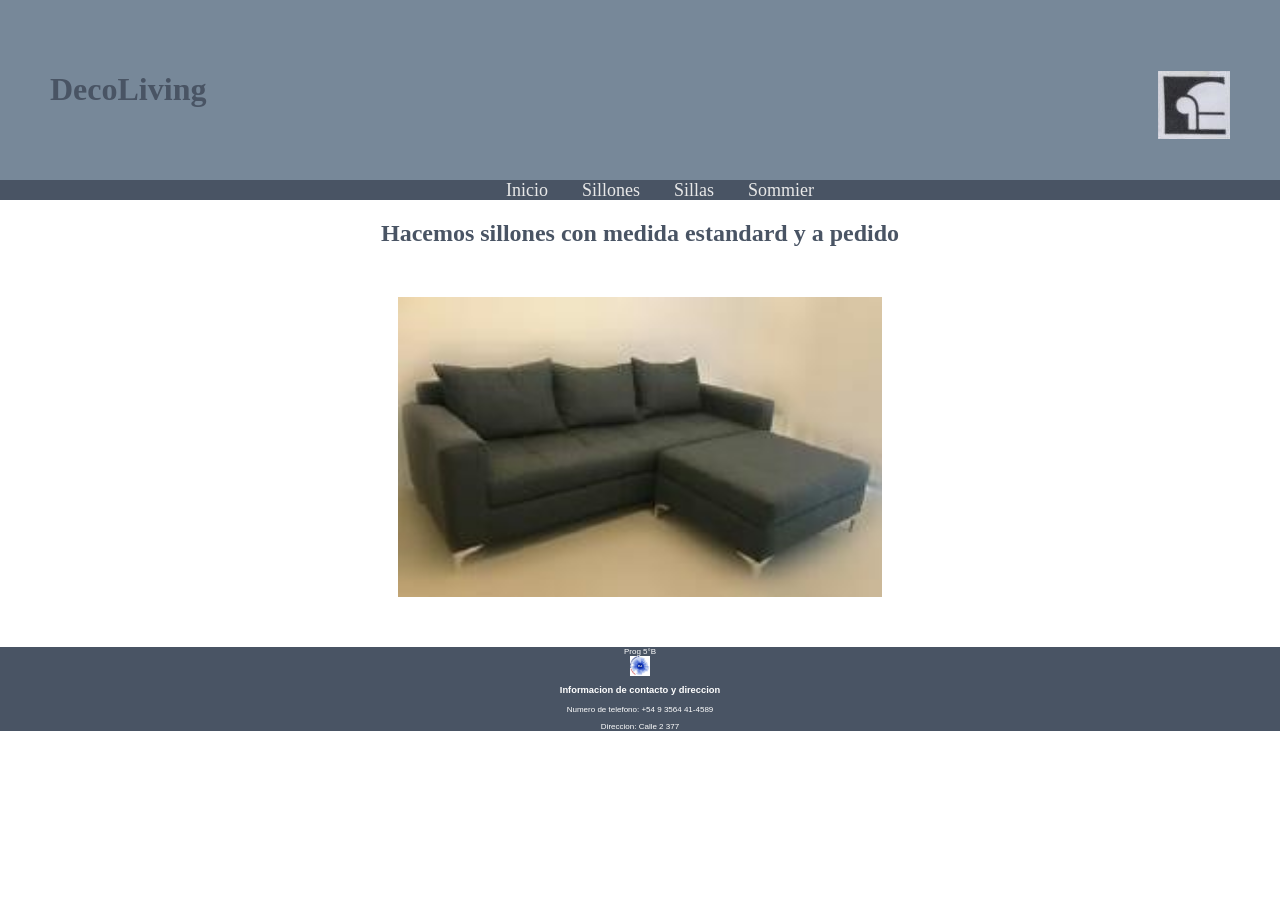
<file: pag git/index.html>
<!DOCTYPE html>
<html lang="en">
    <head>
        <meta charset="UTF-8">
        <meta http-equiv="X-UA-Compatible" content="IE=edge">
        <meta name="viewport" content="width=device-width, initial-scale=1.0">
        <title>DecoLiving</title>
        <link rel="stylesheet" href="style.css">
        <link  rel="icon"   href="favicon.png" type="image/png" />
    </head>

    <div class="header">
        <h1>DecoLiving <img src="favicon.png" style="float: right"></h1>        
    </div>

    <div class="nav">
        <ul>
            <li><a href="index.html">Inicio</a></li>
            <li><a href="Sillones.html">Sillones</a></li>
            <li><a href="Sillas.html">Sillas</a></li>
            <li><a href="Respaldos.html">Sommier</a></li>
        </ul>
    </div>

    <div class="text">
        <h2>Hacemos sillones con medida estandard y a pedido</h2>
    </div>
    
    <div class="content">
        <div class="img-container">
            <img src="imagenes/Gian 3 cpos..jpg" style="height: 300px;"> 
        </div>
    </div>
    

    <p></p>

<div class="footer">
    Prog 5°B
    <img src="ProaLogo.jpg">
    <h3>Informacion de contacto y direccion</h3>
    <p>Numero de telefono: +54 9 3564 41-4589</p>
    Direccion: Calle 2 377
</div>
</html>
</file>
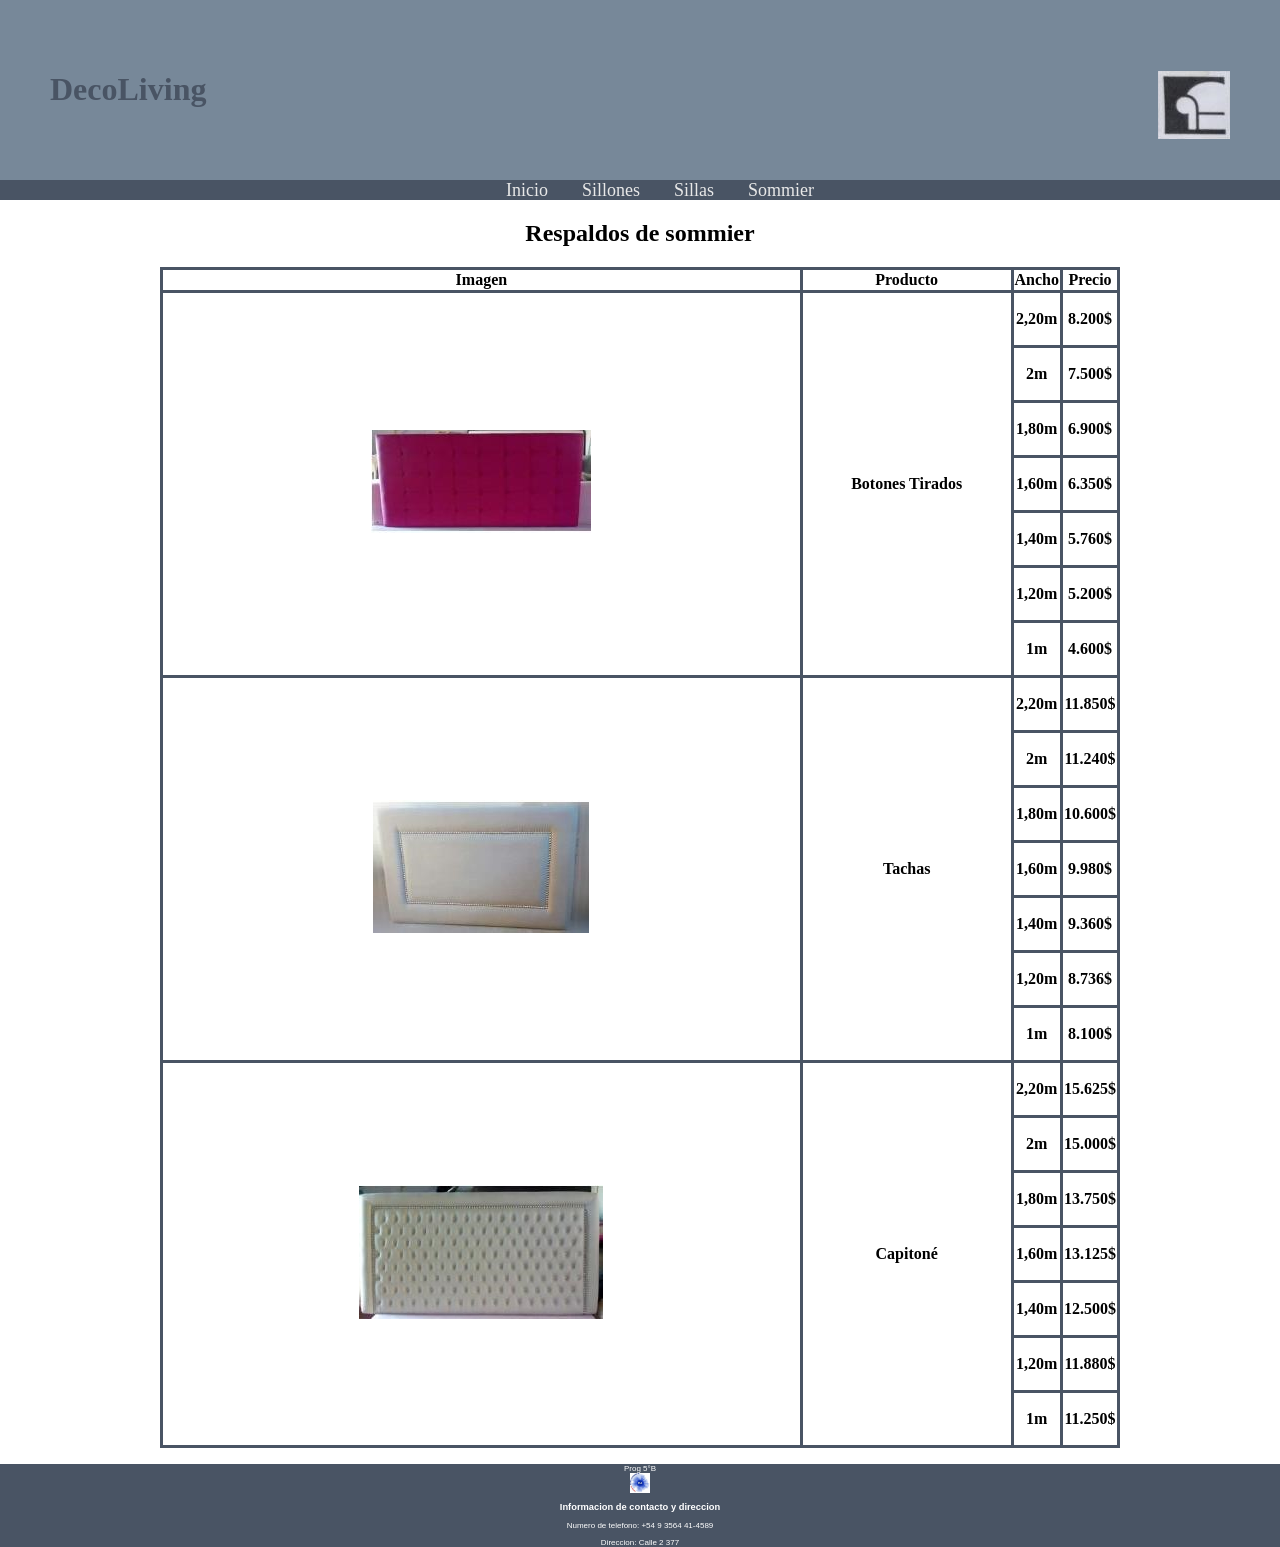
<file: pag git/Respaldos.html>
<!DOCTYPE html>
<html lang="en">
<head>
    <meta charset="UTF-8">
    <meta http-equiv="X-UA-Compatible" content="IE=edge">
    <meta name="viewport" content="width=device-width, initial-scale=1.0">
    <title>DecoLiving</title>
    <link rel="stylesheet" href="style.css">
    <link  rel="icon"   href="favicon.png" type="image/png" />
</head>
<body>

    <div class="header">
        <h1>DecoLiving <img src="favicon.png" style="float: right"></h1>        
    </div>

    <div class="nav">
        <ul>
            <li><a href="index.html">Inicio</a></li>
            <li><a href="Sillones.html">Sillones</a></li>
            <li><a href="Sillas.html">Sillas</a></li>
            <li><a href="Respaldos.html">Sommier</a></li>
        </ul>
    </div>
       
        <div class="clearfix"></div>

        <section id="content">                              <!--Esta etiqueta contiene el contenido de la página-->
            </article>
            <article class="article">                       <!--Respaldos-->
                <h2 style="text-align: center;">Respaldos de sommier</h2>
                <table class="center">
                    <tr>
                        <th>Imagen</th>
                        <th>Producto</th>
                        <th>Ancho</th>
                        <th>Precio</th>
                    </tr>
                    <tr>
                        <th rowspan="7"><img src="imagenes/Botones Tirados.jpg" alt="Botones Tirados"></th>
                        <th rowspan="7"><p>Botones Tirados</p></th>
                        <th><p>2,20m</p></th>
                        <th><p>8.200$</p></th>
                    </tr>
                    <tr>
                        <th><p>2m</p></th>
                        <th><p>7.500$</p></th>
                    </tr>
                    <tr>
                        <th><p>1,80m</p></th>
                        <th><p>6.900$</p></th>
                    </tr>
                    <tr>
                        <th><p>1,60m</p></th>
                        <th><p>6.350$</p></th>
                    </tr>
                    <tr>
                        <th><p>1,40m</p></th>
                        <th><p>5.760$</p></th>
                    </tr>
                    <tr>
                        <th><p>1,20m</p></th>
                        <th><p>5.200$</p></th>
                    </tr>
                    <tr>
                        <th><p>1m</p></th>
                        <th><p>4.600$</p></th>
                    </tr>

                    <tr>
                        <th rowspan="7"><img src="imagenes/Tachas.jpg" alt="Tachas"></th>
                        <th rowspan="7"><p>Tachas</p></th>
                        <th><p>2,20m</p></th>
                        <th><p>11.850$</p></th>
                    </tr>
                    <tr>
                        <th><p>2m</p></th>
                        <th><p>11.240$</p></th>
                    </tr>
                    <tr>
                        <th><p>1,80m</p></th>
                        <th><p>10.600$</p></th>
                    </tr>
                    <tr>
                        <th><p>1,60m</p></th>
                        <th><p>9.980$</p></th>
                    </tr>
                    <tr>
                        <th><p>1,40m</p></th>
                        <th><p>9.360$</p></th>
                    </tr>
                    <tr>
                        <th><p>1,20m</p></th>
                        <th><p>8.736$</p></th>
                    </tr>
                    <tr>
                        <th><p>1m</p></th>
                        <th><p>8.100$</p></th>
                    </tr>

                    <tr>
                        <th rowspan="7"><img src="imagenes/Capitoné.jpg" alt="Capitoné"></th>
                        <th rowspan="7"><p>Capitoné</p></th>
                        <th><p>2,20m</p></th>
                        <th><p>15.625$</p></th>
                    </tr>
                    <tr>
                        <th><p>2m</p></th>
                        <th><p>15.000$</p></th>
                    </tr>
                    <tr>
                        <th><p>1,80m</p></th>
                        <th><p>13.750$</p></th>
                    </tr>
                    <tr>
                        <th><p>1,60m</p></th>
                        <th><p>13.125$</p></th>
                    </tr>
                    <tr>
                        <th><p>1,40m</p></th>
                        <th><p>12.500$</p></th>
                    </tr>
                    <tr>
                        <th><p>1,20m</p></th>
                        <th><p>11.880$</p></th>
                    </tr>
                    <tr>
                        <th><p>1m</p></th>
                        <th><p>11.250$</p></th>
                    </tr>
                </table>
            </article>                             
        </section>

        <div class="clearfix"></div>

        <p></p>

    <div class="footer">
        Prog 5°B
        <img src="ProaLogo.jpg">
        <h3>Informacion de contacto y direccion</h3>
        <p>Numero de telefono: +54 9 3564 41-4589</p>
        Direccion: Calle 2 377
    </div>  
</body>
</html>
</file>
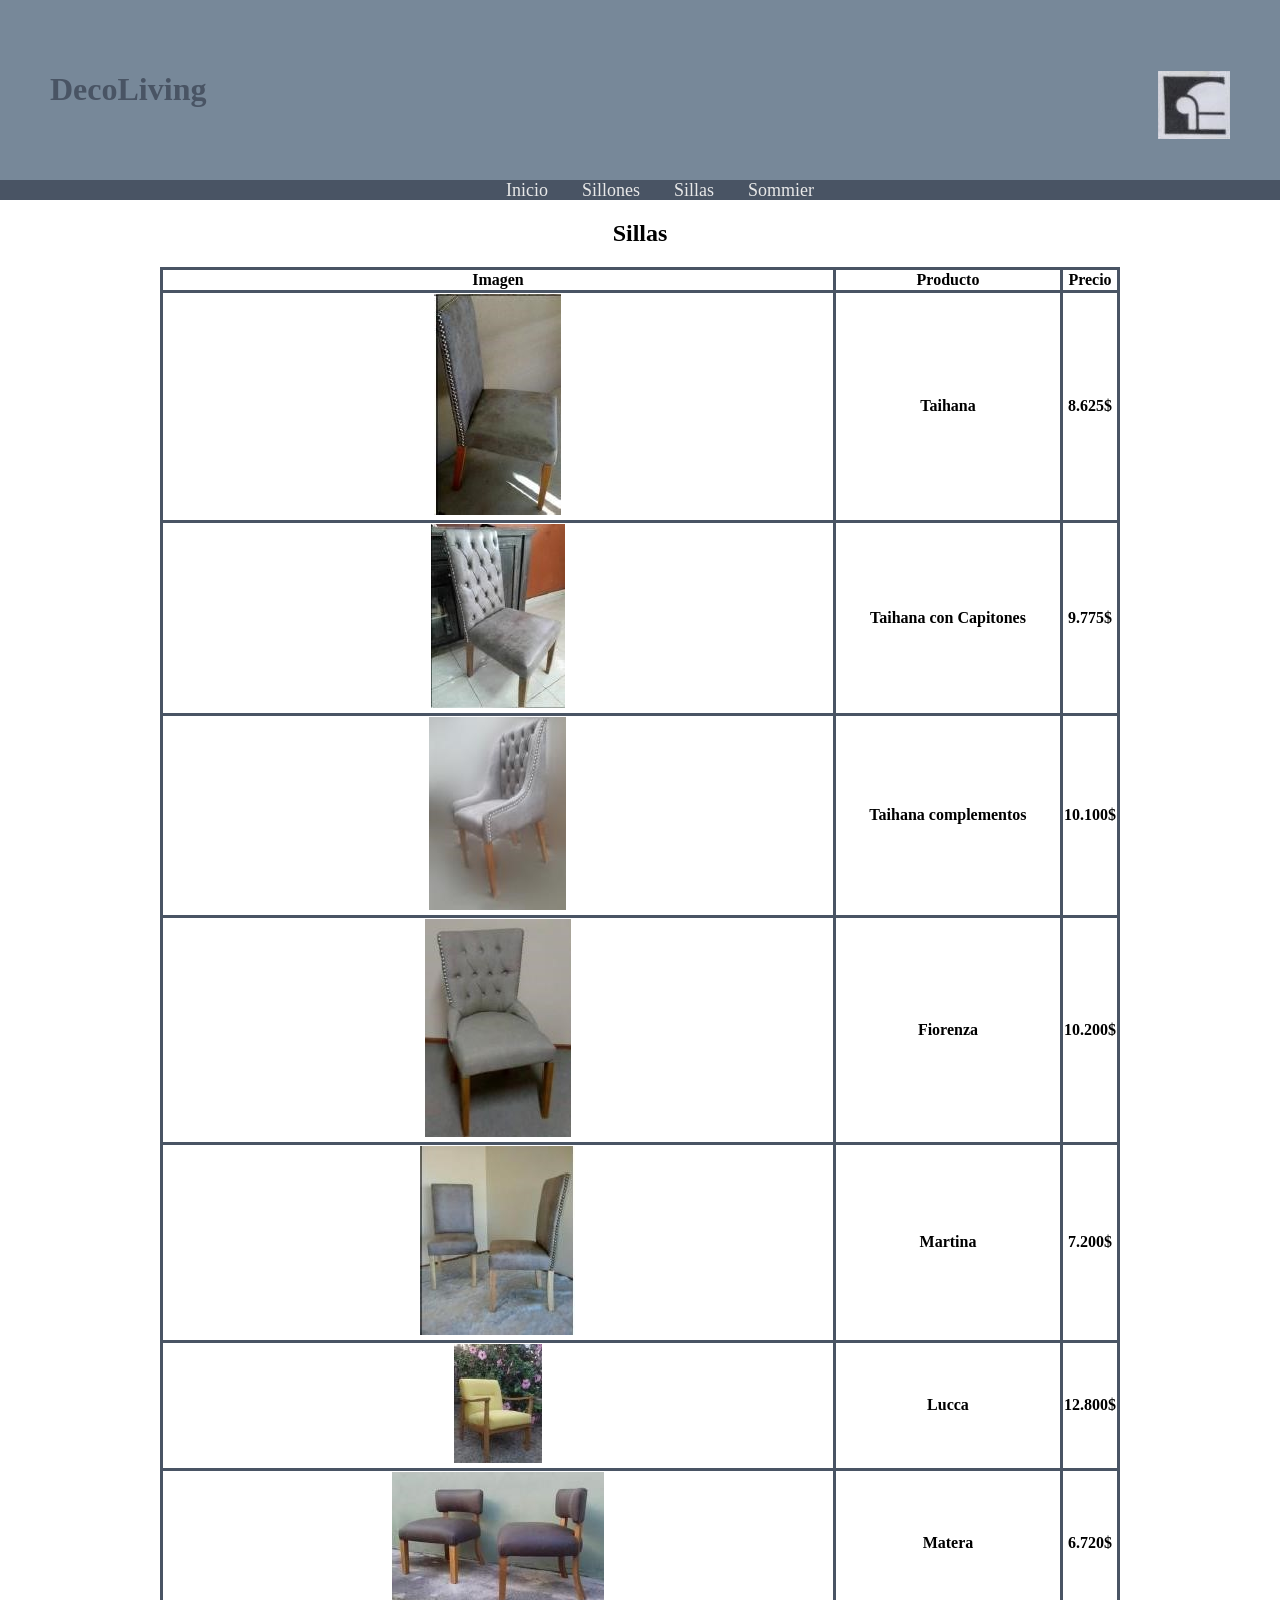
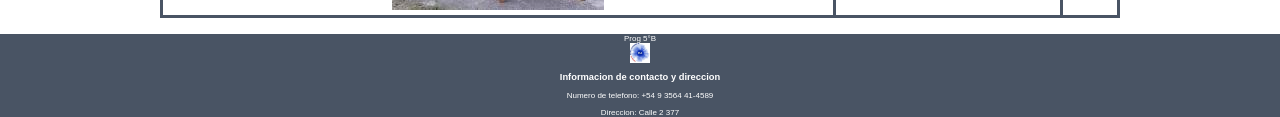
<file: pag git/Sillas.html>
<!DOCTYPE html>
<html lang="en">
<head>
    <meta charset="UTF-8">
    <meta http-equiv="X-UA-Compatible" content="IE=edge">
    <meta name="viewport" content="width=device-width, initial-scale=1.0">
    <title>DecoLiving</title>
    <link rel="stylesheet" href="style.css">
    <link  rel="icon"   href="favicon.png" type="image/png" />
</head>
<body>

    <div class="header">
        <h1>DecoLiving <img src="favicon.png" style="float: right"></h1>        
    </div>

    <div class="nav">
        <ul>
            <li><a href="index.html">Inicio</a></li>
            <li><a href="Sillones.html">Sillones</a></li>
            <li><a href="Sillas.html">Sillas</a></li>
            <li><a href="Respaldos.html">Sommier</a></li>
        </ul>
    </div>

        <div class="clearfix"></div>

        <section id="content">                              <!--Esta etiqueta contiene el contenido de la página-->
            <article class="article">                       <!--Sillas-->
                <p><h2 style="text-align: center;">Sillas</h2></p>
                    
                <table class="center">
                    <tr>
                        <th>Imagen</th>
                        <th>Producto</th>
                        <th>Precio</th>
                    </tr>
                    <tr>
                        <th><img src="imagenes/Taihana.jpg" alt="Taihana"></th>
                        <th><p>Taihana</p></th>
                        <th><p>8.625$</p></th>
                    </tr>
                    <tr>
                        <th><img src="imagenes/Taihana con Capitones.jpg" alt="Taihana con Capitones"></th>
                        <th><p>Taihana con Capitones</p></th>
                        <th><p>9.775$</p></th>
                    </tr>
                    <tr>
                        <th><img src="imagenes/Taihana complementos.jpg" alt="Taihana complementos"></th>
                        <th><p>Taihana complementos</p></th>
                        <th><p>10.100$</p></th>
                    </tr>
                    <tr>
                        <th><img src="imagenes/Fiorenza.jpg" alt="Fiorenza"></th>
                        <th><p>Fiorenza</p></th>
                        <th><p>10.200$</p></th>
                    </tr>
                    <tr>
                        <th><img src="imagenes/Martina.jpg" alt="Martina"></th>
                        <th><p>Martina </p></th>
                        <th><p>7.200$</p></th>
                    </tr>
                    <tr>
                        <th><img src="imagenes/Lucca.jpg" alt="Lucca"></th>
                        <th><p>Lucca</p></th>
                        <th><p>12.800$</p></th>
                    </tr>
                    <tr>
                        <th><img src="imagenes/Matera.jpg" alt="Matera"></th>
                        <th><p>Matera</p></th>
                        <th><p>6.720$</p></th>
                    </tr>
                </table>

            </article>                         
        </section>

        <div class="clearfix"></div>

        <p></p>

    <div class="footer">
        Prog 5°B
        <img src="ProaLogo.jpg">
        <h3>Informacion de contacto y direccion</h3>
        <p>Numero de telefono: +54 9 3564 41-4589</p>
        Direccion: Calle 2 377
    </div>
</body>
</html>
</file>
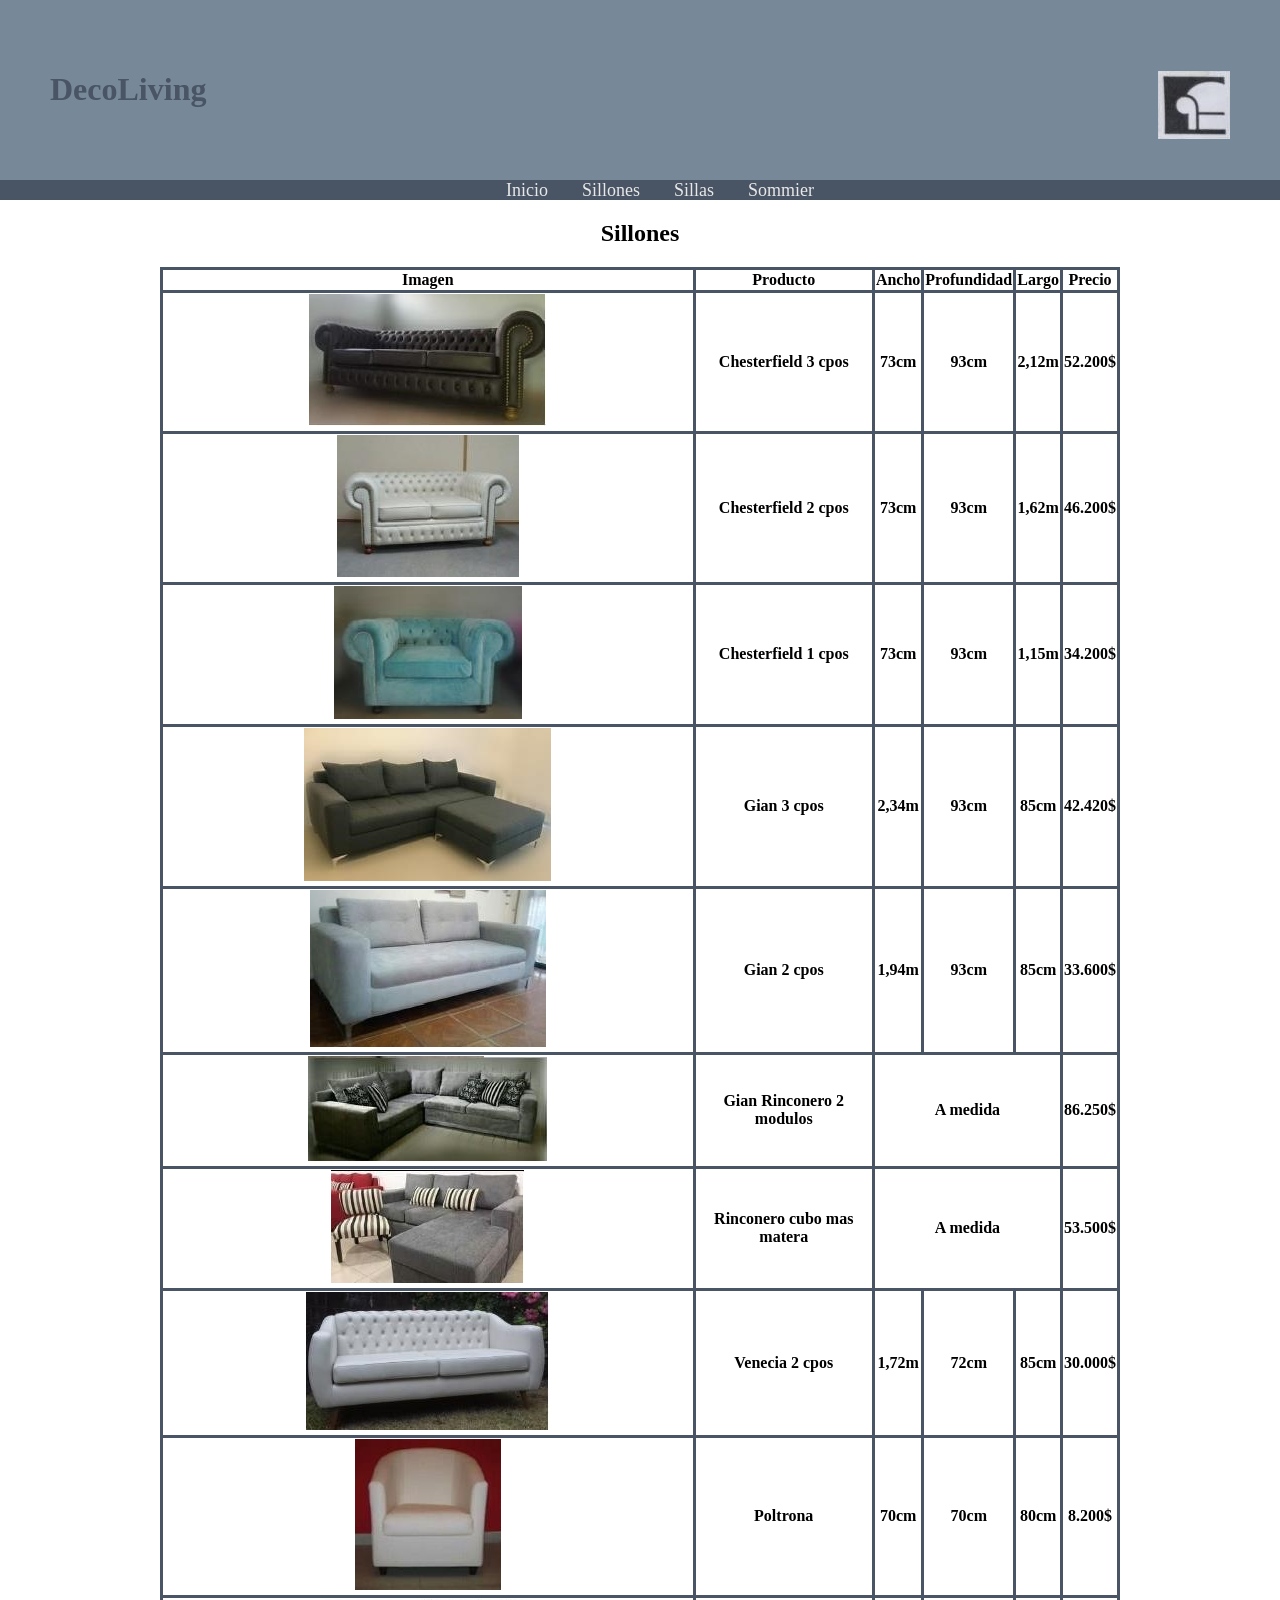
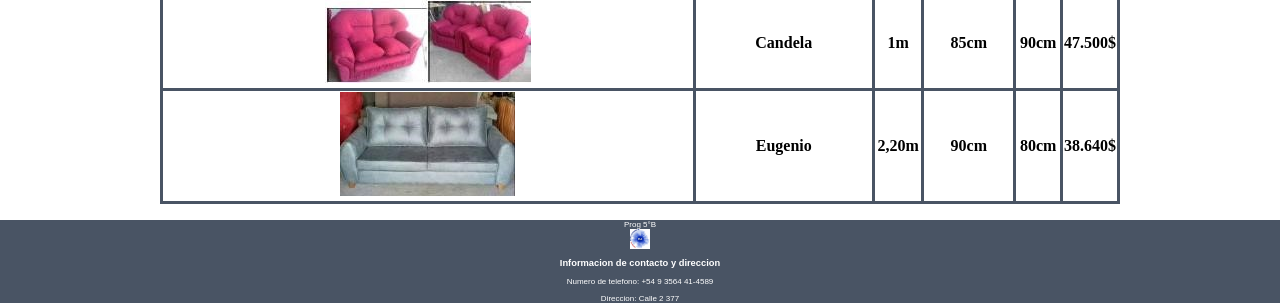
<file: pag git/Sillones.html>
<!DOCTYPE html>
<html lang="en">
<head>
    <meta charset="UTF-8">
    <meta http-equiv="X-UA-Compatible" content="IE=edge">
    <meta name="viewport" content="width=device-width, initial-scale=1.0">
    <title>DecoLiving</title>
    <link rel="stylesheet" href="style.css">
    <link  rel="icon"   href="favicon.png" type="image/png" />
</head>
<body>

    <div class="header">
        <h1>DecoLiving <img src="favicon.png" style="float: right"></h1>        
    </div>

    <div class="nav">
        <ul>
            <li><a href="index.html">Inicio</a></li>
            <li><a href="Sillones.html">Sillones</a></li>
            <li><a href="Sillas.html">Sillas</a></li>
            <li><a href="Respaldos.html">Sommier</a></li>
        </ul>
    </div>
       
        <div class="clearfix"></div>

        <section id="content">                              <!--Esta etiqueta contiene el contenido de la página-->
            <article class="article">                       <!--Sillones-->
                <h2 style="text-align: center;">Sillones </h2>
                <table class="center">
                    <tr>
                        <th>Imagen</th>
                        <th>Producto</th>
                        <th>Ancho</th>
                        <th>Profundidad</th>
                        <th>Largo</th>
                        <th>Precio</th>
                    </tr>

                    <tr>
                        <th><img src="imagenes/Chesterfield 3 cpos..jpg" alt="Chesterfield 3 cpos"></th>
                        <th><p>Chesterfield 3 cpos</p></th>
                        <th><p>73cm</p></th>
                        <th><p>93cm</p></th>
                        <th><p>2,12m</p></th>
                        <th><p>52.200$</p></th>
                    </tr>

                    <tr>
                        <th><img src="imagenes/Chesterfield 2 cpos..jpg" alt="Chesterfield 2 cpos"></th>
                        <th><p>Chesterfield 2 cpos</p></th>
                        <th><p>73cm</p></th>
                        <th><p>93cm</p></th>
                        <th><p>1,62m</p></th>
                        <th><p>46.200$</p></th>
                    </tr>
                    
                    <tr>
                        <th><img src="imagenes/Chesterfield 1 cpos..jpg" alt="Chesterfield 1 cpos"></th>
                        <th><p>Chesterfield 1 cpos</p></th>
                        <th><p>73cm</p></th>
                        <th><p>93cm</p></th>
                        <th><p>1,15m</p></th>
                        <th><p>34.200$</p></th>
                    </tr>
                    
                    <tr>
                        <th><img src="imagenes/Gian 3 cpos..jpg" alt="Gian 3 cpos"></th>
                        <th><p>Gian 3 cpos</p></th>
                        <th>2,34m</th>
                        <th>93cm</th>
                        <th>85cm</th>
                        <th>42.420$</th>
                    </tr>
                    
                    <tr>
                        <th><img src="imagenes/Gian 2 cpos..jpg" alt="Gian 2 cpos"></th>
                        <th><p>Gian 2 cpos</p></th>
                        <th><p>1,94m</p></th>
                        <th>93cm</th>
                        <th>85cm</th>
                        <th>33.600$</th>
                    </tr>
                   
                    <tr>
                        <th><img src="imagenes/Gian Rinconero 2 modulos.jpg" alt="Gian Rinconero 2 modulos"></th>
                        <th><p>Gian Rinconero 2 modulos</p></th>
                        <th colspan="3">A medida</th>   
                        <th>86.250$</th>
                    </tr>
                   
                    <tr>
                        <th><img src="imagenes/Rinconero cubo mas matera.jpg" alt="Rinconero cubo mas matera"></th>
                        <th><p>Rinconero cubo mas matera</p></th>
                        <th colspan="3"> A medida</th>
                        <th>53.500$</th>
                    </tr>
                    

                    <tr>
                        <th><img src="imagenes/Venecia 2 cpos..jpg" alt="Venecia 2 cpos"></th>
                        <th><p>Venecia 2 cpos</p></th>
                        <th><p>1,72m</p></th>
                        <th><p>72cm</p></th>
                        <th><p>85cm</p></th>
                        <th><p>30.000$</p></th>
                    </tr>
                    
                    <tr>
                        <th><img src="imagenes/Poltrona.jpg" alt="Poltrona"></th>
                        <th><p>Poltrona</p></th>
                        <th><p>70cm</p></th>
                        <th><p>70cm</p></th>
                        <th><p>80cm</p></th>
                        <th><p>8.200$</p></th>
                    </tr>
                    
                    <tr>
                        <th><img src="imagenes/Candela.jpg" alt="Candela"></th>
                        <th><p>Candela</p></th>
                        <th><p>1m</p></th>
                        <th><p>85cm</p></th>
                        <th><p>90cm</p></th>
                        <th><p>47.500$</p></th>
                    </tr>
                    
                    <tr>
                        <th><img src="imagenes/Eugenio.jpg" alt="Eugenio"></th>
                        <th><p>Eugenio</p></th>
                        <th><p>2,20m</p></th>
                        <th><p>90cm</p></th>
                        <th><p>80cm</p></th>
                        <th><p>38.640$</p></th>
                    </tr>
                    
                </table>
            </article>
        </section>

        <div class="clearfix"></div>

        <p></p>
  
    <div class="footer">
        Prog 5°B
        <img src="ProaLogo.jpg">
        <h3>Informacion de contacto y direccion</h3>
        <p>Numero de telefono: +54 9 3564 41-4589</p>
        Direccion: Calle 2 377
    </div>
</body>
</html>
</file>
<file: pag git/style.css>
body {
    margin: 0;
}

.header {
    padding: 50px;
    background-color: lightslategrey;
    color: #495464;
}

.nav {
    background-color: #495464;
    color: #e8e8e8;
    height: 20px;
}

.nav ul {
    margin: 0px;
    text-align: center;
}

.nav ul li {
    list-style-type: none;
    display: inline;
}

.nav ul li a {
    color: #e8e8e8;
    text-decoration: none;
    font-size: large;
    margin: 15px;
}

.nav ul li a:hover {
    color: #495464;
    background-color: #f4f4f2;
}

.content {
    margin-left: 100px;
    margin-right: 100px;
    margin: 50px;
}

.footer {
    background-color: #495464;
    color: white;
    text-align: center;
    font-family: arial;
    font-size: 8px;
    height: auto;
    width: auto;
    position:relative;
    bottom: 0;
    
}

.footer img {
    width: 20px;
    height: auto;
    display: block;
    margin-left: auto;
    margin-right: auto;
}

.content img{
    width: auto;
    height: auto;
    display: block;
    margin-left: auto;
    margin-right: auto;
}

.text{
    text-align: center;
    color: #495464;
}

table, td, tr, th{
    border-color:#495464;
    width: 75%;
    height: auto;
    border-collapse: collapse;
    border-style:solid;
    margin-left: auto;
    margin-right: auto;
}

td{
    width: 1%;
    text-align: center;
    vertical-align: top;

}
</file>
